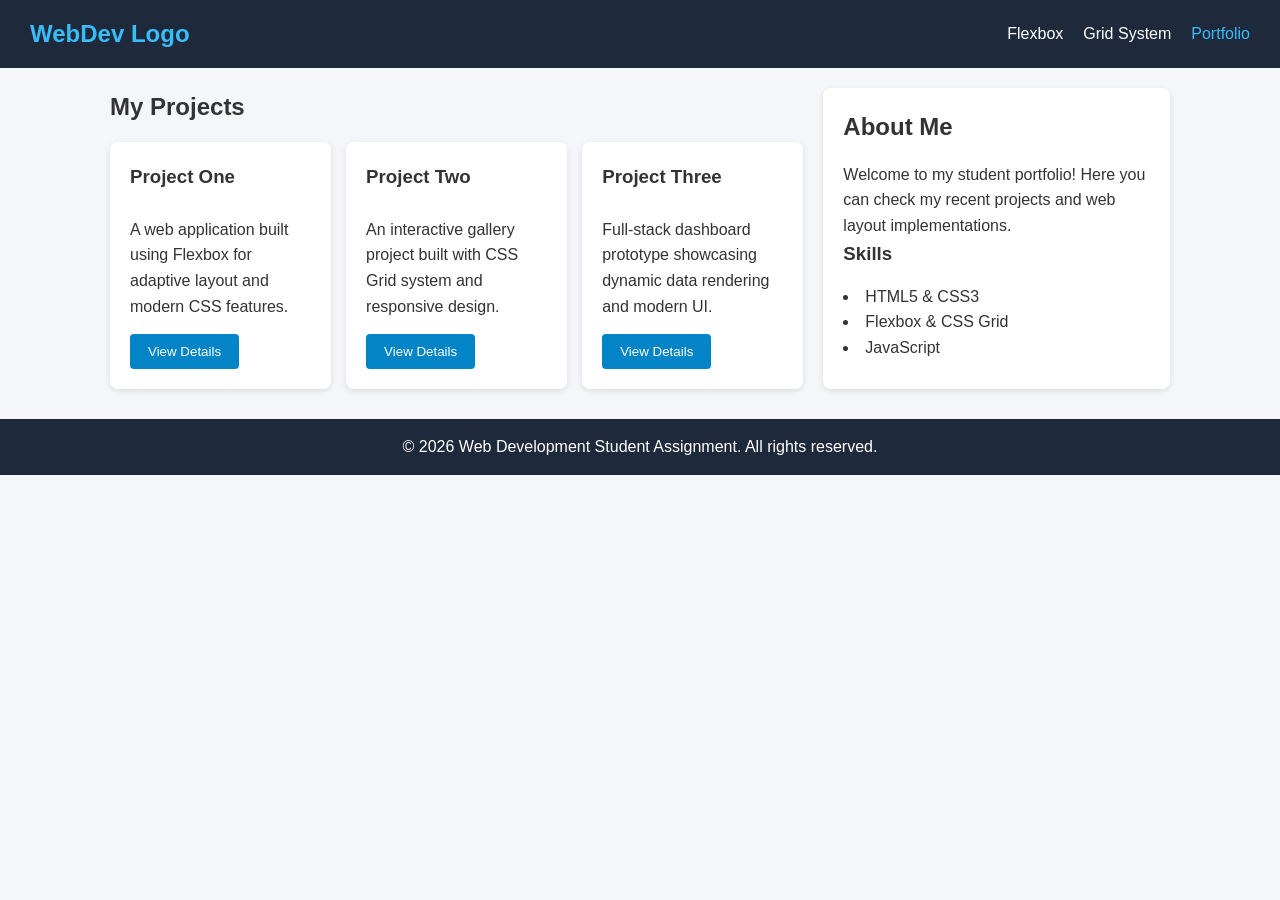
<file: portfolio.html>
<!DOCTYPE html>
<html lang="ru">
<head>
  <meta charset="UTF-8">
  <meta name="viewport" content="width=device-width, initial-scale=1.0">
  <title>Assignment 2 - Part 3: Portfolio Page</title>
  <link rel="stylesheet" href="style.css">
</head>
<body>

  <!-- Header / Flexbox Navigation Bar -->
  <header class="navbar">
    <div class="logo">WebDev Logo</div>
    <nav>
      <ul class="nav-links">
        <li><a href="index.html">Flexbox</a></li>
        <li><a href="grid.html">Grid System</a></li>
        <li><a href="portfolio.html" class="active">Portfolio</a></li>
      </ul>
    </nav>
  </header>

  <!-- Main Grid Container: Main section & Sidebar -->
  <div class="portfolio-container">
    <main class="portfolio-main">
      <h2>My Projects</h2>
      <div class="projects-grid">
        <div class="project-card">
          <h3>Project One</h3>
          <p>A web application built using Flexbox for adaptive layout and modern CSS features.</p>
          <button class="btn">View Details</button>
        </div>
        <div class="project-card">
          <h3>Project Two</h3>
          <p>An interactive gallery project built with CSS Grid system and responsive design.</p>
          <button class="btn">View Details</button>
        </div>
        <div class="project-card">
          <h3>Project Three</h3>
          <p>Full-stack dashboard prototype showcasing dynamic data rendering and modern UI.</p>
          <button class="btn">View Details</button>
        </div>
      </div>
    </main>

    <aside class="portfolio-sidebar">
      <h2>About Me</h2>
      <p>Welcome to my student portfolio! Here you can check my recent projects and web layout implementations.</p>
      <h3>Skills</h3>
      <ul>
        <li>HTML5 & CSS3</li>
        <li>Flexbox & CSS Grid</li>
        <li>JavaScript</li>
      </ul>
    </aside>
  </div>

  <!-- Page Footer -->
  <footer class="portfolio-footer">
    <p>&copy; 2026 Web Development Student Assignment. All rights reserved.</p>
  </footer>

</body>
</html>
</file>
<file: style.css>
/* Общие сбросы и базовые стили */
* {
  box-sizing: border-box;
  margin: 0;
  padding: 0;
}

body {
  font-family: 'Segoe UI', Tahoma, Geneva, Verdana, sans-serif;
  line-height: 1.6;
  background-color: #f4f6f9;
  color: #333;
}

.container {
  max-width: 1100px;
  margin: 20px auto;
  padding: 0 20px;
}

h1, h2, h3 {
  margin-bottom: 15px;
}

section {
  margin-bottom: 40px;
}

/* ==========================================
   Task 0: Flexbox Navigation Bar
   ========================================== */
.navbar {
  display: flex;
  justify-content: space-between;
  align-items: center;
  background-color: #1e293b;
  padding: 15px 30px;
  color: #fff;
}

.logo {
  font-size: 1.5rem;
  font-weight: bold;
  color: #38bdf8;
}

.nav-links {
  display: flex;
  list-style: none;
  gap: 20px; /* Свойства spacing между ссылками */
}

.nav-links a {
  color: #fff;
  text-decoration: none;
  font-size: 1rem;
  transition: color 0.3s ease;
}

.nav-links a:hover,
.nav-links a.active {
  color: #38bdf8;
}

/* ==========================================
   Task 1: Card Row (Flexbox)
   ========================================== */
.card-row {
  display: flex;
  gap: 20px;
  align-items: stretch; /* Одинаковая высота всех карточек */
}

.card {
  flex: 1;
  display: flex;
  flex-direction: column;
  background: #fff;
  border-radius: 8px;
  overflow: hidden;
  box-shadow: 0 2px 8px rgba(0,0,0,0.1);
  transition: transform 0.3s ease, box-shadow 0.3s ease;
}

.card:hover {
  transform: translateY(-5px); /* Эффект подъема при наведении */
  box-shadow: 0 8px 16px rgba(0,0,0,0.15);
}

.card img {
  width: 100%;
  height: 180px;
  object-fit: cover;
}

.card-body {
  padding: 20px;
  display: flex;
  flex-direction: column;
  flex-grow: 1;
}

.card-body p {
  flex-grow: 1;
  margin-bottom: 15px;
}

.btn {
  align-self: flex-start;
  padding: 10px 18px;
  background-color: #0284c7;
  color: #fff;
  border: none;
  border-radius: 4px;
  cursor: pointer;
  transition: background-color 0.3s ease;
}

.btn:hover {
  background-color: #0369a1;
}

/* ==========================================
   Task 2: Page Layout with Grid Areas
   ========================================== */
.grid-layout-container {
  display: grid;
  grid-template-columns: 220px 1fr;
  grid-template-rows: auto 1fr auto;
  grid-template-areas:
    "header  header"
    "sidebar main"
    "footer  footer";
  gap: 15px;
  min-height: 400px;
}

.grid-header {
  grid-area: header;
  background-color: #93c5fd;
  padding: 20px;
  text-align: center;
  font-weight: bold;
}

.grid-sidebar {
  grid-area: sidebar;
  background-color: #bfdbfe;
  padding: 20px;
  font-weight: bold;
}

.grid-main {
  grid-area: main;
  background-color: #e0f2fe;
  padding: 20px;
  font-weight: bold;
}

.grid-footer {
  grid-area: footer;
  background-color: #93c5fd;
  padding: 20px;
  text-align: center;
  font-weight: bold;
}

/* ==========================================
   Task 3: Image Gallery (CSS Grid)
   ========================================== */
.gallery-container {
  display: grid;
  grid-template-columns: repeat(3, 1fr);
  gap: 15px;
}

.gallery-item {
  position: relative;
  overflow: hidden;
  border-radius: 8px;
}

.gallery-item img {
  width: 100%;
  height: 100%;
  display: block;
  object-fit: cover;
  transition: transform 0.3s ease;
}

.overlay {
  position: absolute;
  top: 0;
  left: 0;
  width: 100%;
  height: 100%;
  background: rgba(0, 0, 0, 0.6);
  color: #fff;
  display: flex;
  justify-content: center;
  align-items: center;
  font-size: 1.2rem;
  opacity: 0;
  transition: opacity 0.3s ease;
}

.gallery-item:hover img {
  transform: scale(1.05);
}

.gallery-item:hover .overlay {
  opacity: 1; /* Эффект появления подписи при наведении */
}

/* ==========================================
   Task 4: Portfolio Page Layout
   ========================================== */
.portfolio-container {
  display: grid;
  grid-template-columns: 2fr 1fr;
  gap: 20px;
  max-width: 1100px;
  margin: 20px auto;
  padding: 0 20px;
}

.projects-grid {
  display: grid;
  grid-template-columns: repeat(auto-fit, minmax(220px, 1fr));
  gap: 15px;
}

.project-card {
  display: flex;
  flex-direction: column;
  background: #fff;
  padding: 20px;
  border-radius: 8px;
  box-shadow: 0 2px 6px rgba(0,0,0,0.1);
}

.project-card p {
  flex-grow: 1;
  margin: 10px 0 15px 0;
}

.portfolio-sidebar {
  background: #fff;
  padding: 20px;
  border-radius: 8px;
  box-shadow: 0 2px 6px rgba(0,0,0,0.1);
}

.portfolio-sidebar ul {
  list-style-position: inside;
  margin-top: 10px;
}

/* Подвал для общего использования */
footer, .portfolio-footer {
  background-color: #1e293b;
  color: #fff;
  text-align: center;
  padding: 15px;
  margin-top: 30px;
}
</file>
